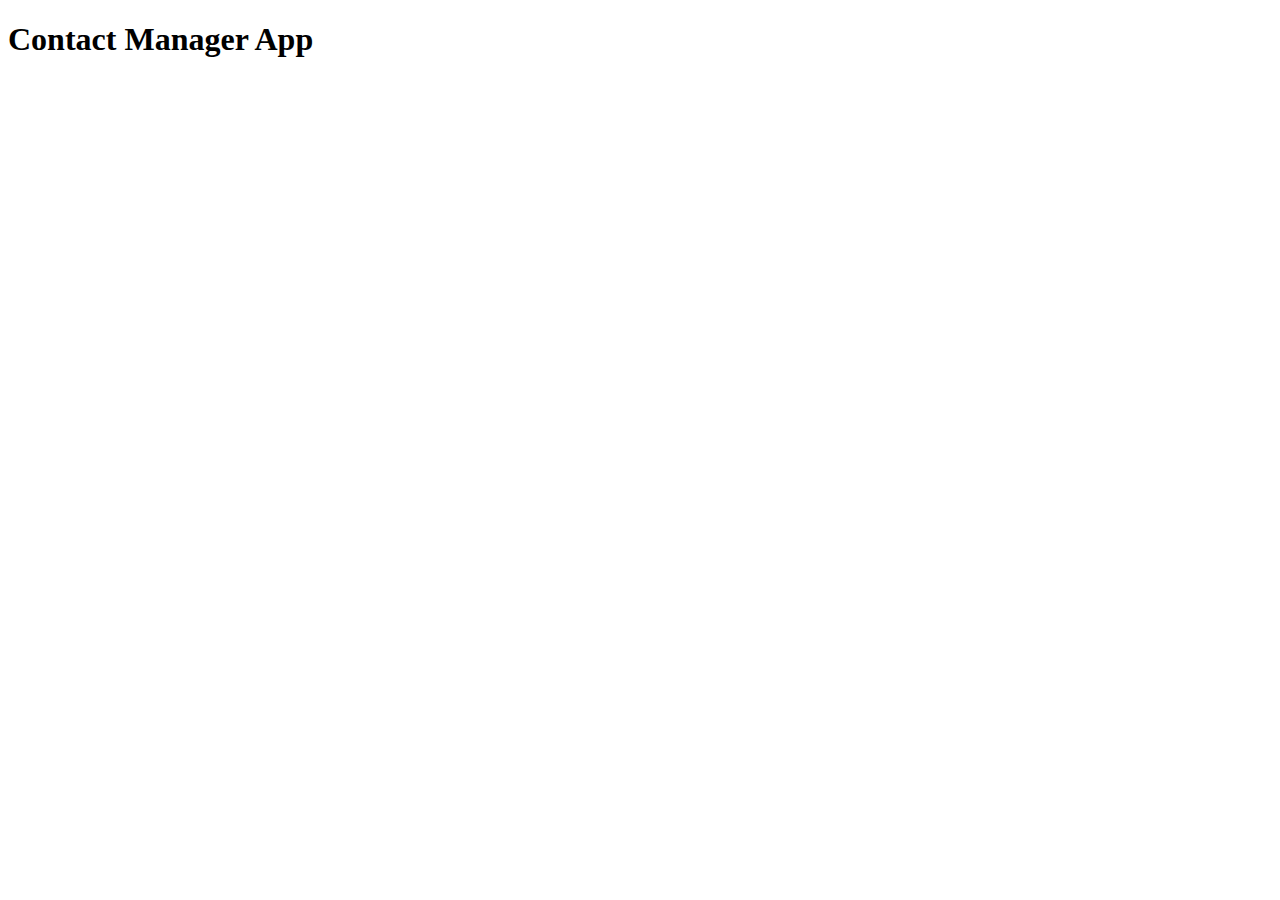
<file: src/main/resources/templates/main/index.html>
<!DOCTYPE html>
<html lang="en" xmlns:th="http://www.thymeleaf.org" th:replace="base :: layout(~{::div.main})">
<head>
    <meta charset="UTF-8">
    <title>Smart Contact</title>
</head>
<body>
  <div class="main container">
      <div class="row mt-5">
          <div class="col-md-12">
              <h1 class="display-2 text-center">Contact Manager App</h1>
          </div>
      </div>
  </div>
</body>
</html>
</file>
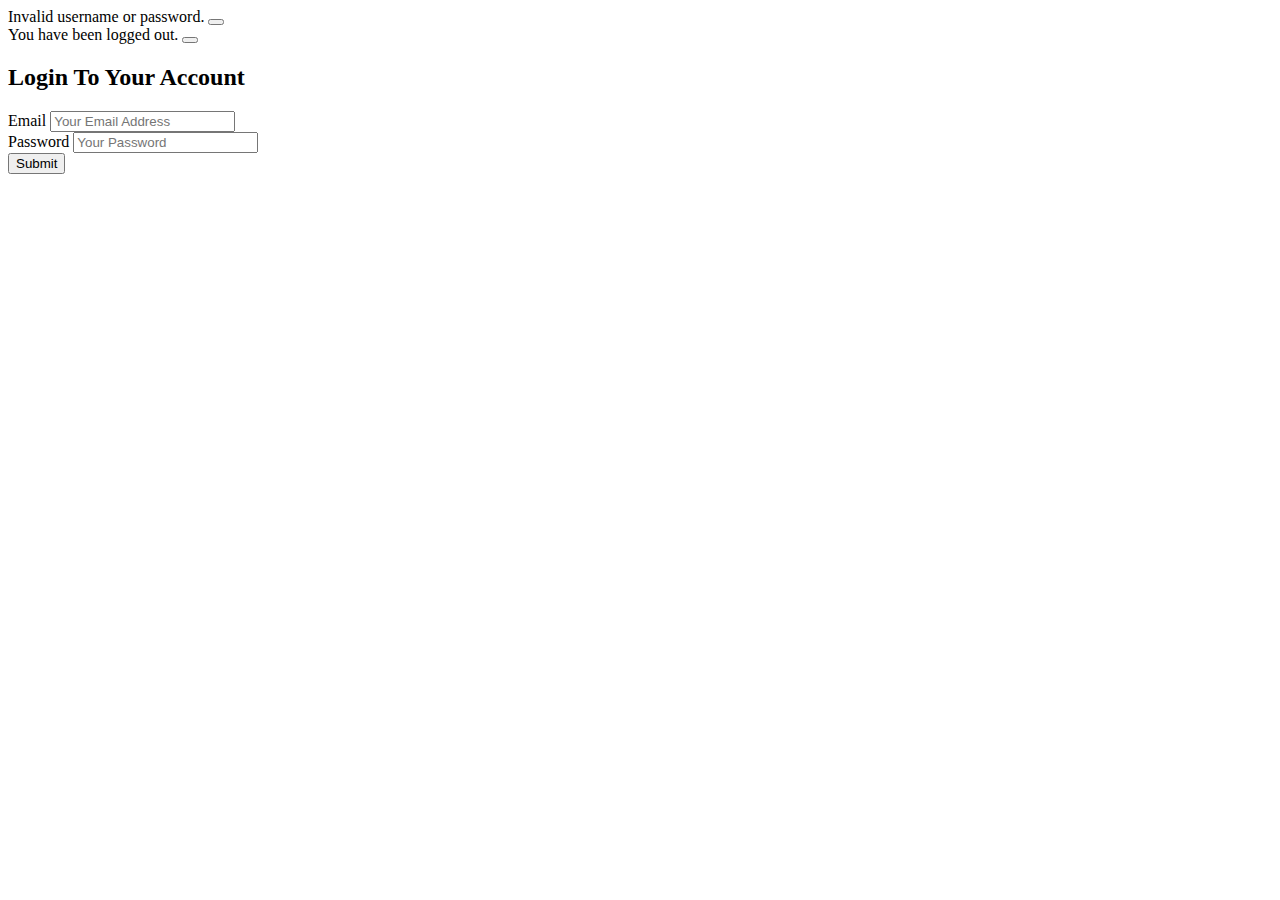
<file: src/main/resources/templates/auth/login.html>
<!DOCTYPE html>
<html lang="en" xmlns:th="http://www.thymeleaf.org" th:replace="base :: layout(~{::div.main})">
<head>
    <meta charset="UTF-8">
    <title>Register</title>
</head>
<body>
<div class="main container">
    <div class="row justify-content-center vh-85 align-items-center">
        <div class="col-md-6">
            <div th:if="${param.error}" class="alert alert-danger alert-dismissible fade show my-3" role="alert">
                Invalid username or password.
                <button type="button" class="btn-close" data-bs-dismiss="alert" aria-label="Close"></button>
            </div>
            <div th:if="${param.logout}" class="alert alert-warning alert-dismissible fade show my-3" role="alert">
                You have been logged out.
                <button type="button" class="btn-close" data-bs-dismiss="alert" aria-label="Close"></button>
            </div>
            <h2 class="text-center">Login To Your Account</h2>
            <div class="card">
                <div class="card-body">
                    <form th:action="@{/users/login}" action="#" method="post">
                        <div class="mb-3">
                            <label for="username" class="form-label">Email</label>
                            <input type="text" name="username" id="username" class="form-control"  placeholder="Your Email Address">
                        </div>
                        <div class="mb-3">
                            <label for="password" class="form-label">Password</label>
                            <input type="password" name="password" id="password" class="form-control" placeholder="Your Password" required>
                        </div>
                        <div class="text-center">
                            <button class="btn btn-primary" type="submit">Submit</button>
                        </div>
                    </form>
                </div>
            </div>
        </div>
    </div>
</div>
</body>
</html>
</file>
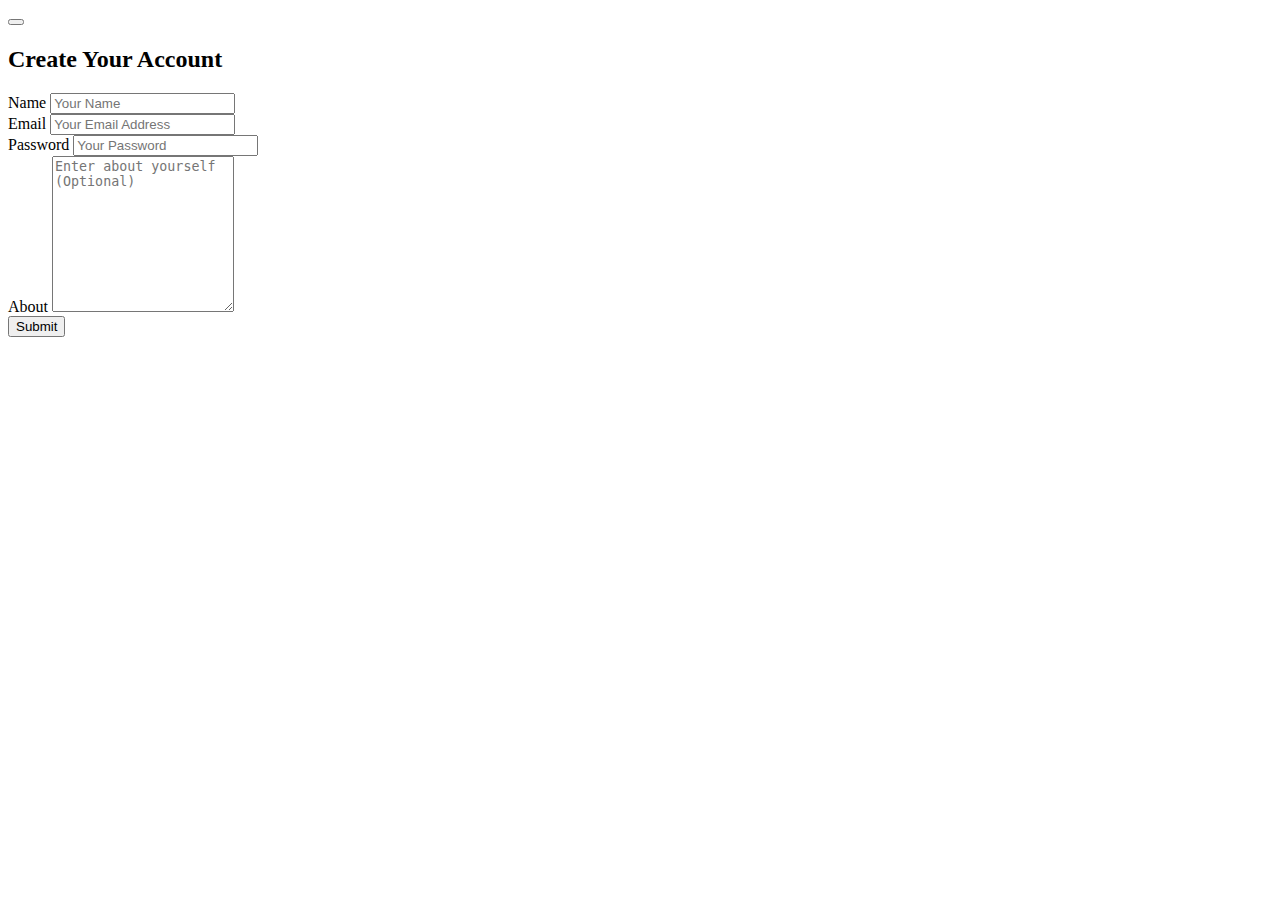
<file: src/main/resources/templates/auth/register.html>
<!DOCTYPE html>
<html lang="en" xmlns:th="http://www.thymeleaf.org" th:replace="base :: layout(~{::div.main})">
<head>
    <meta charset="UTF-8">
    <title>Register</title>
</head>
<body>
  <div class="main container">
    <div class="row justify-content-center mt-5">
      <div class="col-md-6">
        <div th:if="${session.message}" th:classappend="${session.message.type}" class="alert alert-dismissible fade show" role="alert">
            <span th:text="${session.message.content}"></span>
            <th:block th:text="${#session.removeAttribute('message')}"></th:block>
          <button type="button" class="btn-close" data-bs-dismiss="alert" aria-label="Close"></button>
        </div>
        <h2 class="text-center">Create Your Account</h2>
        <div class="card">
          <div class="card-body">
            <form th:action="@{/users/createUser}" method="post" th:object="${user}" novalidate>
              <div class="mb-3">
                <label for="name_field" class="form-label">Name</label>
                <input type="text" th:field="${user.name}" th:value="${user.name}" th:classappend="${#fields.hasErrors('name') ? 'is-invalid' : ''}" class="form-control" id="name_field" placeholder="Your Name">
                <div class="invalid-feedback" th:each="e : ${#fields.errors('name')}" th:text="${e}"></div>
              </div>
              <div class="mb-3">
                <label for="email_field" class="form-label">Email</label>
                <input type="email" th:field="${user.email}" th:value="${user.email}" th:classappend="${#fields.hasErrors('email') ? 'is-invalid' : ''}" class="form-control" id="email_field" placeholder="Your Email Address">
                <div class="invalid-feedback" th:each="e : ${#fields.errors('email')}" th:text="${e}"></div>
              </div>
              <div class="mb-3">
                <label for="password_field" class="form-label">Password</label>
                <input type="password" th:field="${user.password}" th:classappend="${#fields.hasErrors('password') ? 'is-invalid' : ''}" class="form-control" id="password_field" placeholder="Your Password" required>
                <div class="invalid-feedback" th:each="e : ${#fields.errors('password')}" th:text="${e}"></div>
              </div>
              <div class="mb-3">
                <label for="about_field" class="form-label">About</label>
                <textarea class="form-control" th:field="${user.about}" th:value="${user.about}" rows="10" id="about_field" placeholder="Enter about yourself (Optional)"></textarea>
              </div>
              <div class="text-center">
                <button class="btn btn-primary" type="submit">Submit</button>
              </div>
            </form>
          </div>
        </div>
      </div>
    </div>
  </div>
</body>
</html>
</file>
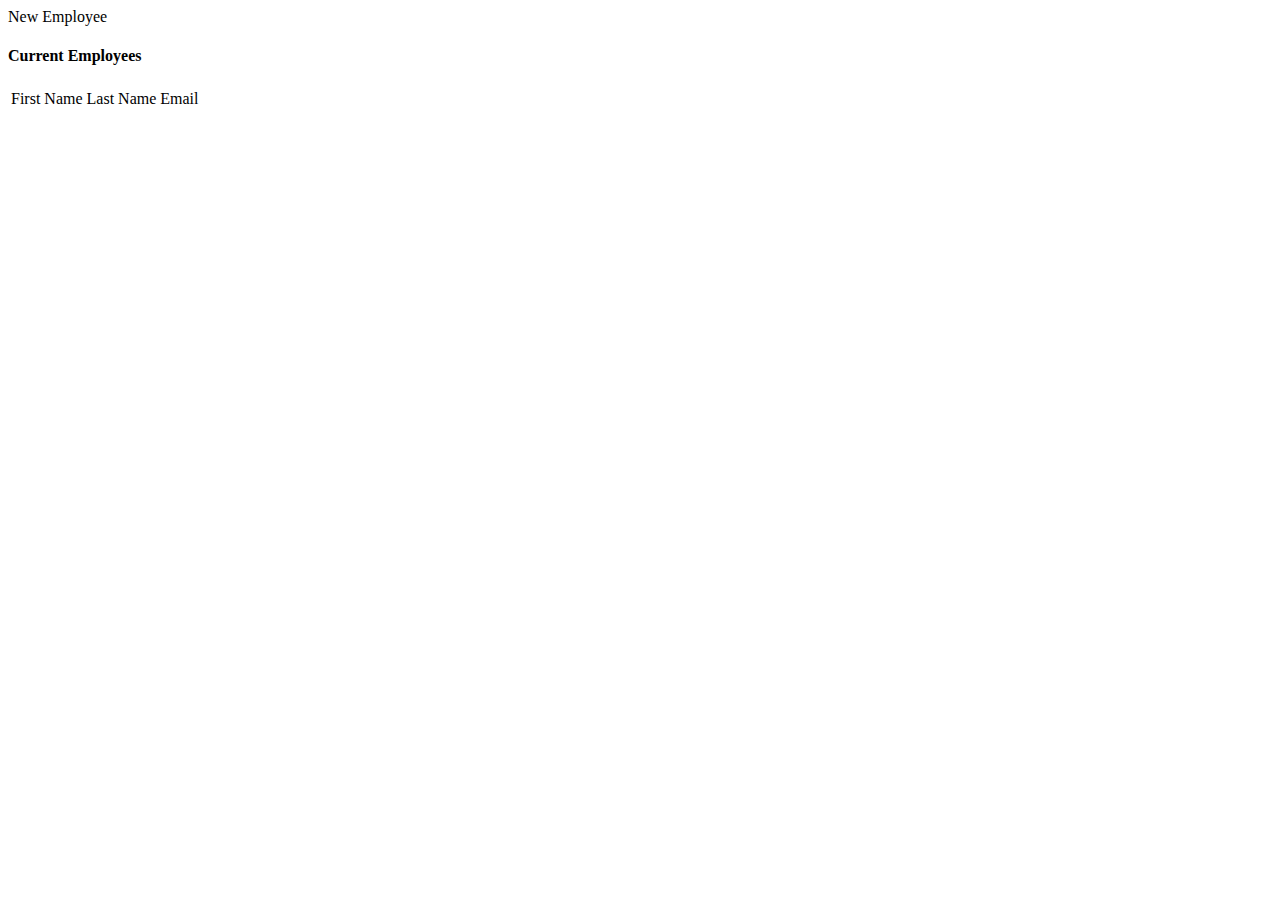
<file: src/main/resources/templates/employees/list-employees.html>
<!DOCTYPE html>
<html lang="en" xmlns:th="http://www.thymeleaf.org">
<head th:replace="layouts :: head"></head>
<body>
<nav th:replace="layouts :: navbar"></nav>
<div class="container">
  <div class="row">
    <div class="col-md-12">
      <a th:href="@{/employees/new}" class="btn btn-primary btn-sm">New Employee</a>
      <h4>Current Employees</h4>
      <table>
        <thead>
        <tr>
          <td>First Name</td>
          <td>Last Name</td>
          <td>Email</td>
        </tr>
        </thead>
        <tbody>
        <tr th:each="employee : ${employees}">
          <td th:text="${employee.firstName}"></td>
          <td th:text="${employee.lastName}"></td>
          <td th:text="${employee.email}"></td>
        </tr>
        </tbody>
      </table>
    </div>
  </div>
</div>
<script src="https://cdn.jsdelivr.net/npm/bootstrap@5.2.2/dist/js/bootstrap.bundle.min.js" integrity="sha384-OERcA2EqjJCMA+/3y+gxIOqMEjwtxJY7qPCqsdltbNJuaOe923+mo//f6V8Qbsw3" crossorigin="anonymous"></script>
</body>
</html>
</file>
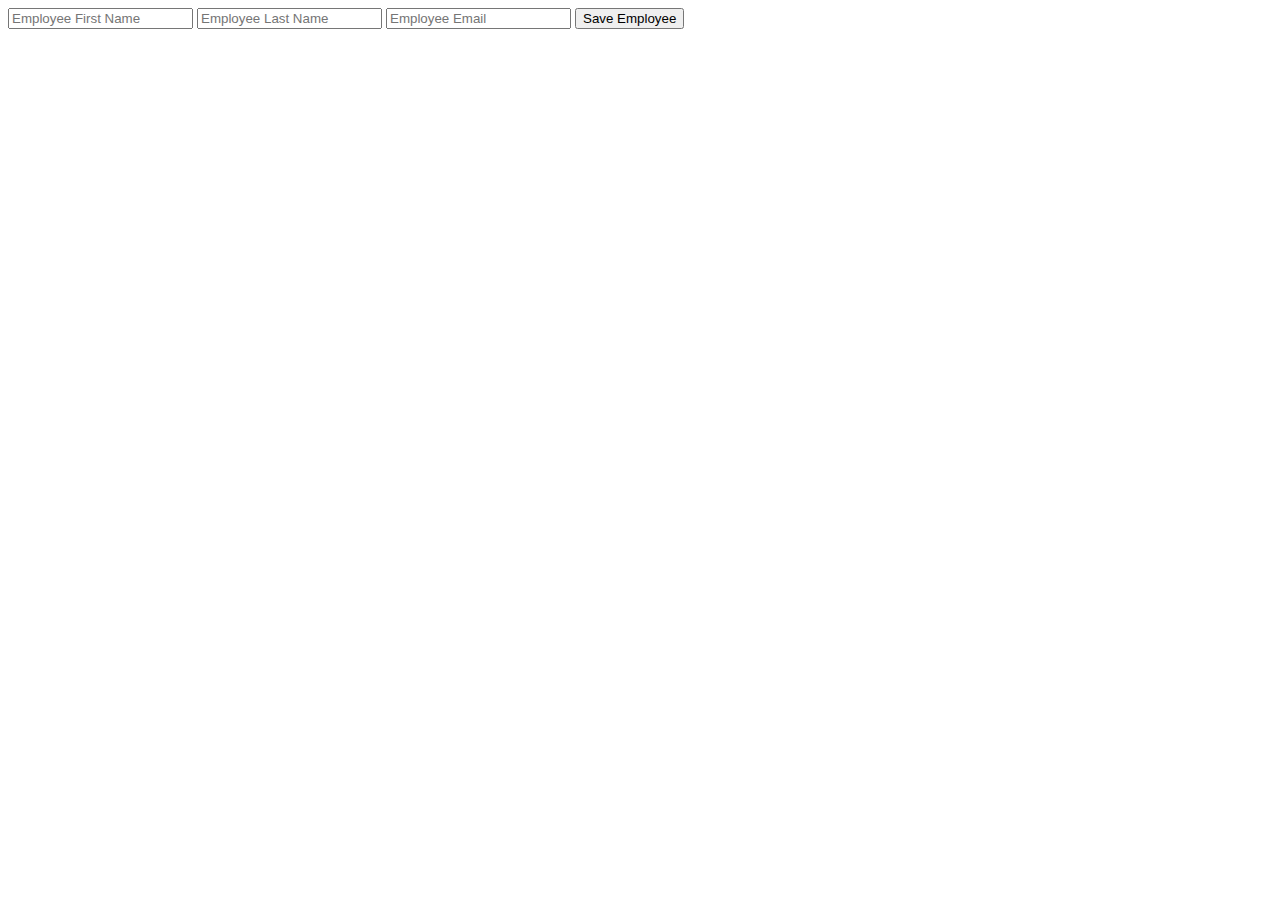
<file: src/main/resources/templates/employees/new-employee.html>
<!DOCTYPE html>
<html lang="en" xmlns:th="http://www.thymeleaf.org">
<head th:replace="layouts :: head"></head>
<body>
<nav th:replace="layouts :: navbar"></nav>
<div class="container">
  <div class="row">
    <div class="col-md-12">
      <form action="/employees/save" method="post" th:object="${employee}">
        <input type="text" placeholder="Employee First Name" th:field="${employee.firstName}">
        <input type="text" placeholder="Employee Last Name" th:field="${employee.lastName}">
        <input type="text" placeholder="Employee Email" th:field="${employee.email}">
        <button type="submit">Save Employee</button>
      </form>
    </div>
  </div>
</div>
<script src="https://cdn.jsdelivr.net/npm/bootstrap@5.2.2/dist/js/bootstrap.bundle.min.js" integrity="sha384-OERcA2EqjJCMA+/3y+gxIOqMEjwtxJY7qPCqsdltbNJuaOe923+mo//f6V8Qbsw3" crossorigin="anonymous"></script>
</body>
</html>
</file>
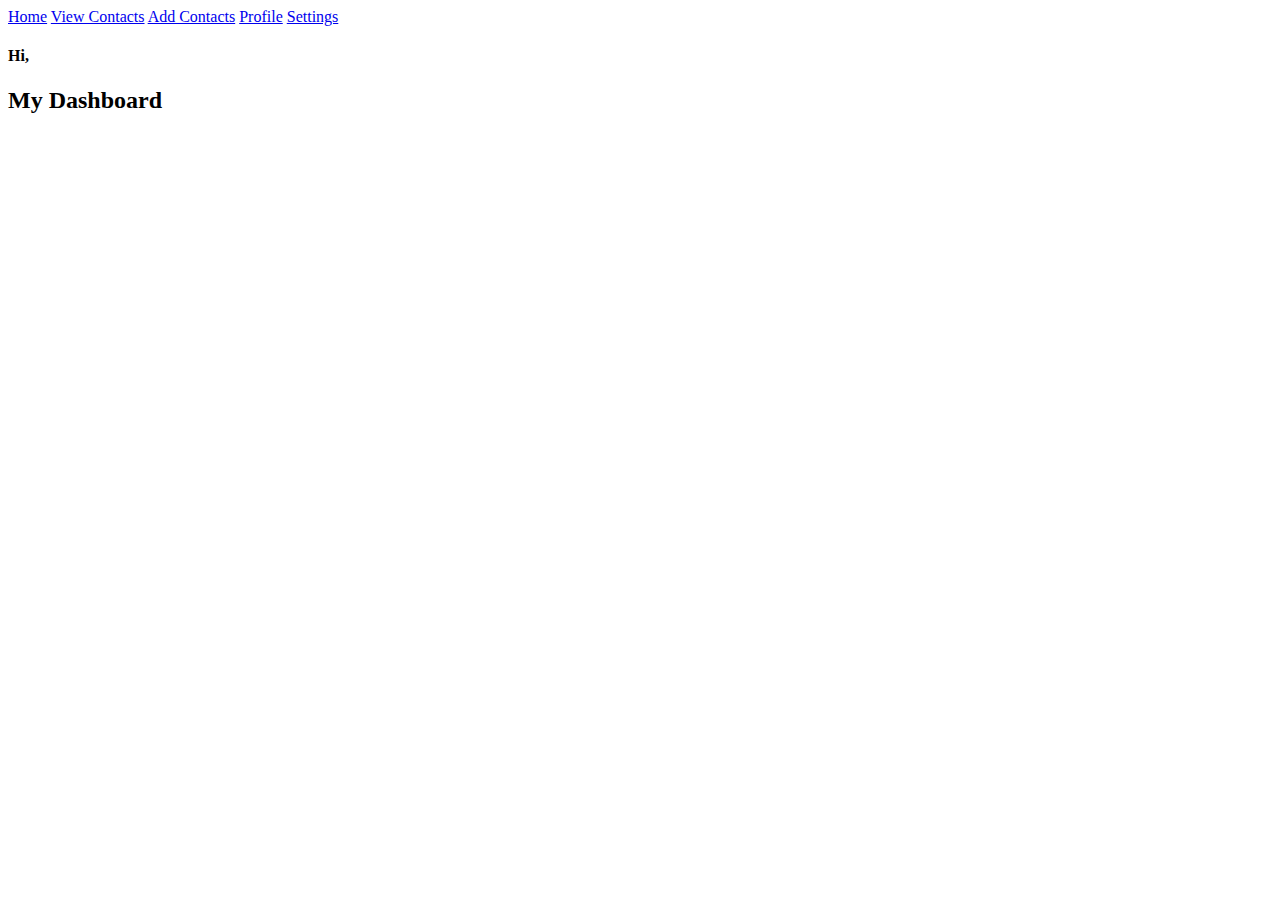
<file: src/main/resources/templates/main/dashboard.html>
<!DOCTYPE html>
<html lang="en" xmlns:th="http://www.thymeleaf.org" xmlns:sec="http://www.thymeleaf.org/extras/spring-security" th:replace="base :: layout(~{::div.main})">
<head>
    <meta charset="UTF-8">
    <title>Title</title>
</head>
<body>
  <div class="main container">
      <div class="row mt-5">
          <div class="col-md-2">
              <div class="d-grid gap-3">
                  <a href="#" class="btn btn-outline-info"><i class="bi bi-house-fill"></i> Home</a>
                  <a href="#" class="btn btn-outline-info"><i class="bi bi-person-lines-fill"></i> View Contacts</a>
                  <a href="#" class="btn btn-outline-info"><i class="bi bi-person-plus-fill"></i> Add Contacts</a>
                  <a href="#" class="btn btn-outline-info"><i class="bi bi-person-circle"></i> Profile</a>
                  <a href="#" class="btn btn-outline-info"><i class="bi bi-gear-fill"></i> Settings</a>
              </div>
          </div>
          <div class="col-md-10">
              <h4>Hi, <span sec:authentication="principal.username"></span></h4>
              <h2 class="display-4">My Dashboard</h2>
          </div>
      </div>
  </div>
</body>
</html>
</file>
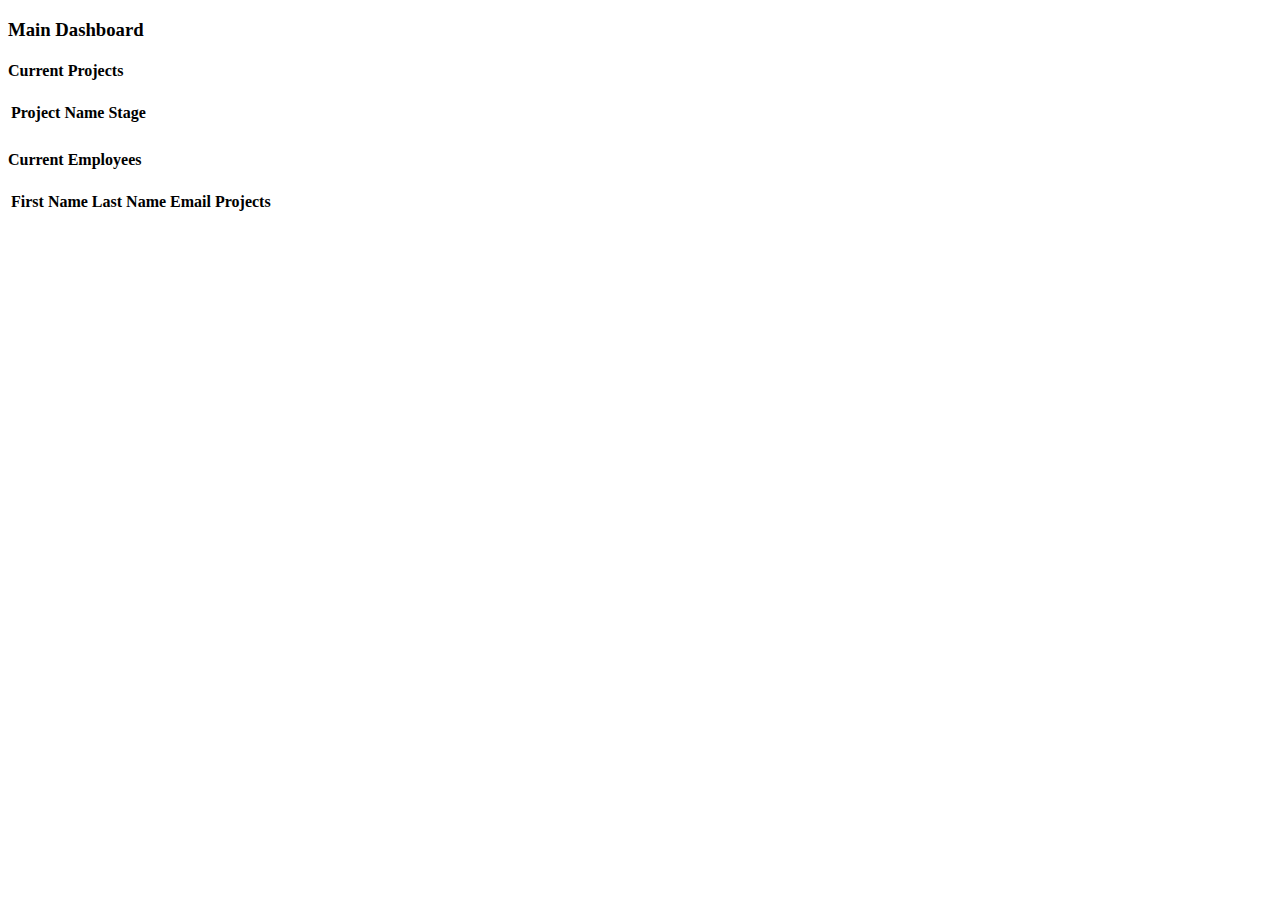
<file: src/main/resources/templates/main/home.html>
<!DOCTYPE html>
<html lang="en" xmlns:th="http://www.thymeleaf.org">
<head th:replace="layouts :: head"></head>
<body>
<nav th:replace="layouts :: navbar"></nav>
<div class="container">
    <div class="row">
        <h3 class="my-4">Main Dashboard</h3>
        <div class="col-md-8">
            <h4>Current Projects</h4>
            <table class="table table-striped table-hover">
                <thead class="table-dark">
                    <tr>
                        <th>Project Name</th>
                        <th>Stage</th>
                    </tr>
                </thead>
                <tbody>
                    <tr th:each="project : ${projects}">
                        <td th:text="${project.name}"></td>
                        <td th:text="${project.stage.displayValue}"></td>
                    </tr>
                </tbody>
            </table>

            <h4 class="mt-5">Current Employees</h4>
            <table class="table table-striped table-hover">
                <thead class="table-dark">
                    <tr>
                        <th>First Name</th>
                        <th>Last Name</th>
                        <th>Email</th>
                        <th>Projects</th>
                    </tr>
                </thead>
                <tbody>
                    <tr th:each="employee : ${employees}">
                        <td th:text="${employee.firstName}"></td>
                        <td th:text="${employee.lastName}"></td>
                        <td th:text="${employee.email}"></td>
                        <td th:text="${employee.projectCount}"></td>
                    </tr>
                </tbody>
            </table>
        </div>
        <div class="col-md-4">
            <canvas id="myPieChart" height="50" width="50"></canvas>

            <script>
                let chartData = "[[${projectStatusCount}]]"
            </script>
        </div>
    </div>
</div>
<script src="https://cdn.jsdelivr.net/npm/bootstrap@5.2.2/dist/js/bootstrap.bundle.min.js" integrity="sha384-OERcA2EqjJCMA+/3y+gxIOqMEjwtxJY7qPCqsdltbNJuaOe923+mo//f6V8Qbsw3" crossorigin="anonymous"></script>
<script type="text/javascript" th:src="@{/js/scripts.js}"></script>
</body>
</html>
</file>
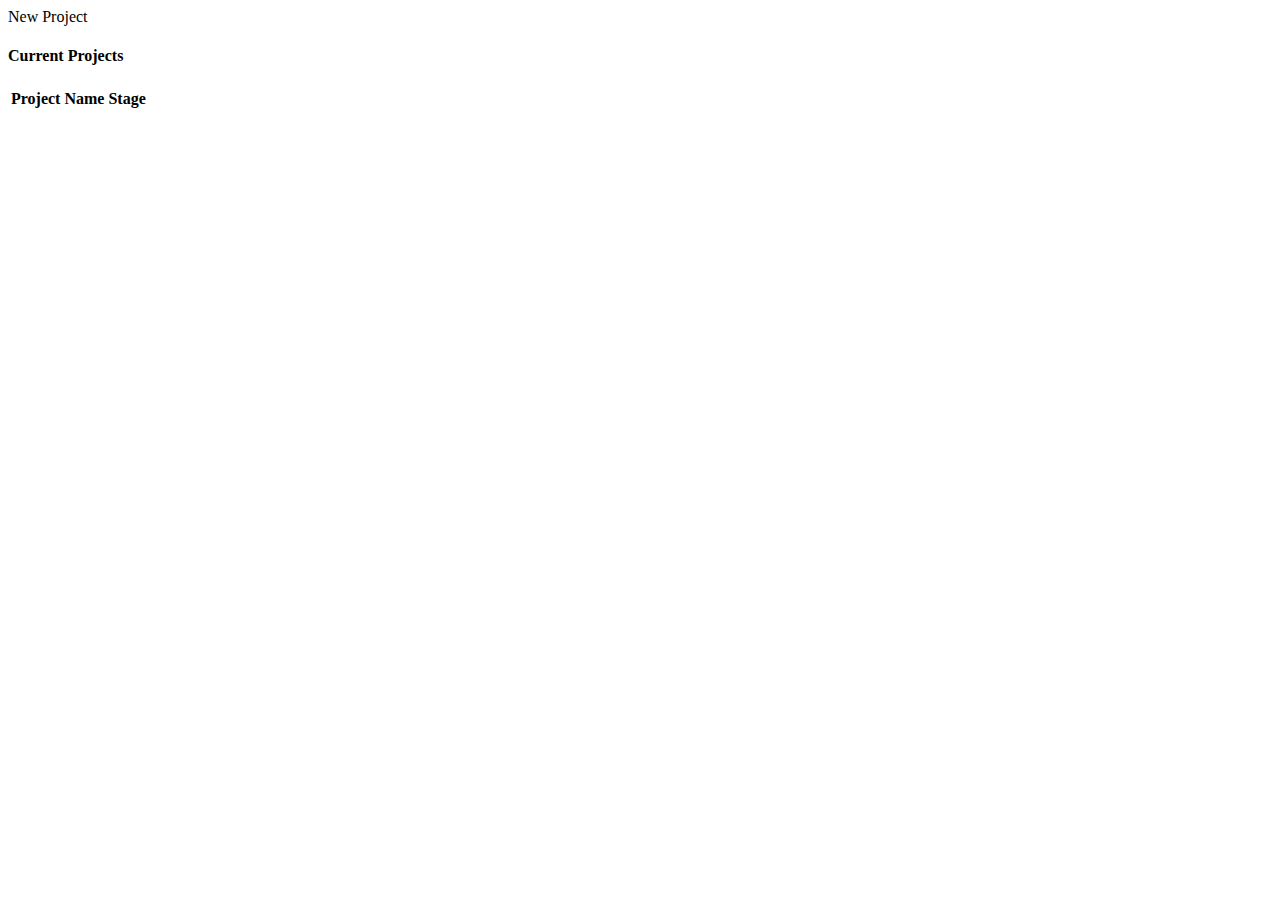
<file: src/main/resources/templates/projects/list-projects.html>
<!DOCTYPE html>
<html lang="en" xmlns:th="http://www.thymeleaf.org">
<head th:replace="layouts :: head"></head>
<body>
<nav th:replace="layouts :: navbar"></nav>
<div class="container">
  <div class="row">
    <div class="col-md-12">
      <a th:href="@{/projects/new}" class="btn btn-primary btn-sm">New Project</a>
      <h4>Current Projects</h4>
      <table>
        <thead>
        <tr>
          <th>Project Name</th>
          <th>Stage</th>
        </tr>
        </thead>
        <tbody>
        <tr th:each="project : ${projects}">
          <td th:text="${project.name}"></td>
          <td th:text="${project.stage.displayValue}"></td>
        </tr>
        </tbody>
      </table>
    </div>
  </div>
</div>
<script src="https://cdn.jsdelivr.net/npm/bootstrap@5.2.2/dist/js/bootstrap.bundle.min.js" integrity="sha384-OERcA2EqjJCMA+/3y+gxIOqMEjwtxJY7qPCqsdltbNJuaOe923+mo//f6V8Qbsw3" crossorigin="anonymous"></script>
</body>
</html>
</file>
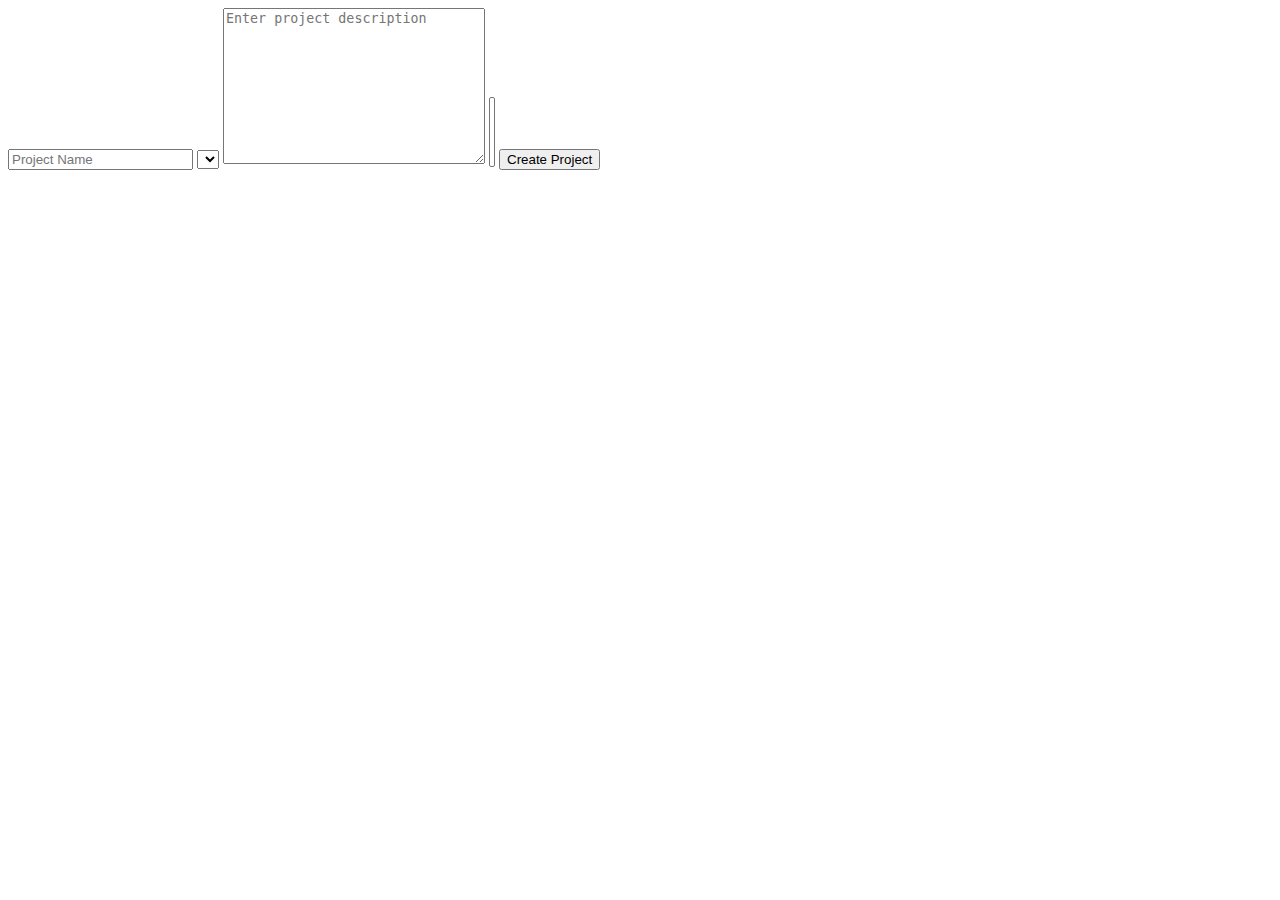
<file: src/main/resources/templates/projects/new-project.html>
<!DOCTYPE html>
<html lang="en" xmlns:th="http://www.thymeleaf.org">
<head th:replace="layouts :: head"></head>
<body>
<nav th:replace="layouts :: navbar"></nav>
<div class="container">
    <div class="row">
        <div class="col-md-12">
            <form action="/projects/save" method="post" th:object="${project}">
                <input type="text" placeholder="Project Name" th:field="${project.name}">
                <select th:field="${project.stage}">
                    <option th:each="stageOpt : ${T(com.blitzstriker.projectmanagement.entities.Stage).values()}"
                            th:value="${stageOpt}" th:text="${stageOpt.displayValue}">
                    </option>
                </select>
                <textarea cols="30" rows="10" placeholder="Enter project description" th:field="${project.description}"></textarea>
                <select th:field="*{employees}" multiple="multiple">
                    <option th:each="employee : ${allEmployees}" th:value="${employee.id}" th:text="${employee.firstName}"></option>
                </select>
                <button type="submit">Create Project</button>
            </form>
        </div>
    </div>
</div>
<script src="https://cdn.jsdelivr.net/npm/bootstrap@5.2.2/dist/js/bootstrap.bundle.min.js" integrity="sha384-OERcA2EqjJCMA+/3y+gxIOqMEjwtxJY7qPCqsdltbNJuaOe923+mo//f6V8Qbsw3" crossorigin="anonymous"></script>
</body>
</html>
</file>
